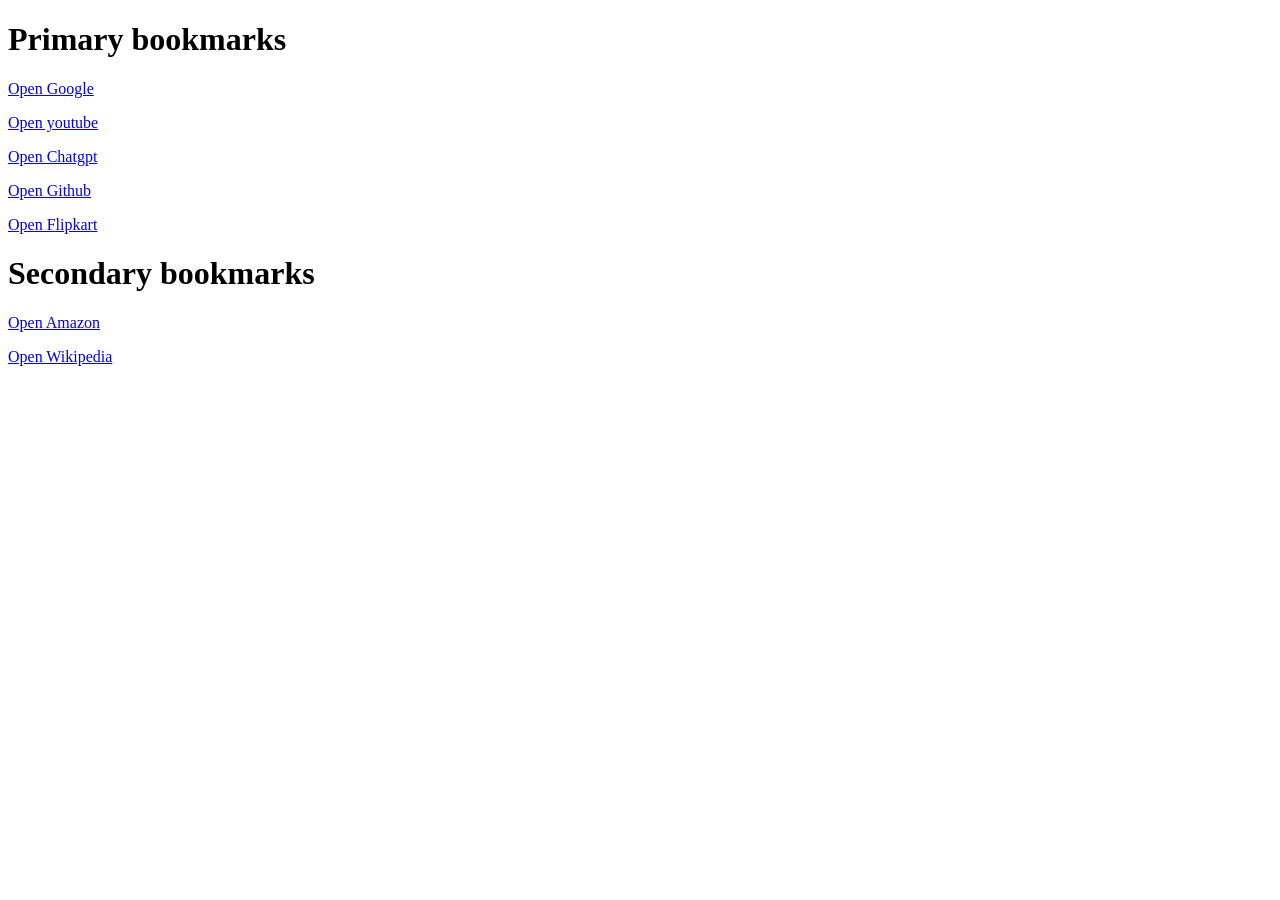
<file: Bookmark_website/index.html>
<!DOCTYPE html>
<html lang="en">
<head>
    <meta charset="UTF-8">
    <meta name="viewport" content="width=device-width, initial-scale=1.0">
    <title>My Boomarks</title>
</head>
<body>
    <h1>Primary bookmarks</h1>
    <p><a target="_blank" href="https://www.google.com">Open Google</a></p>
    <p><a target="_blank" href="https://www.youtube.com">Open youtube</a></p>
    <p><a target="_blank" href="https://www.chatgpt.com">Open Chatgpt</a></p>
    <p><a target="_blank" href="https://www.github.com">Open Github</a></p>
    <p><a target="_blank" href="https://www.flipkart.com">Open Flipkart</a></p>
    <h1>Secondary bookmarks</h1>
     <p></p><a target="_blank" href="https://www.amazon.com">Open Amazon</a></p>
     <p></p><a target="_blank" href="https://www.wikipedia.com">Open Wikipedia</a></p>
</body>
</html>
</file>
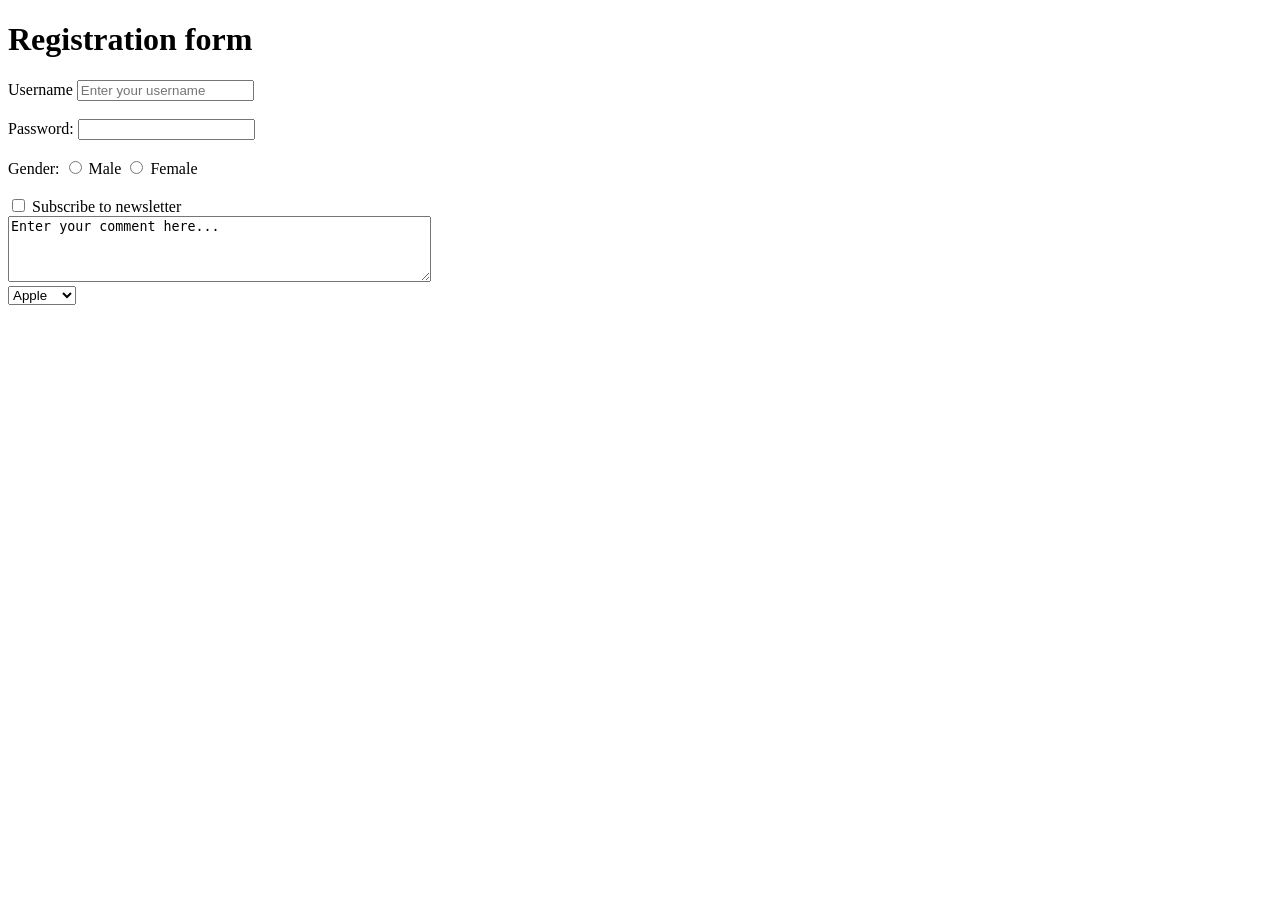
<file: forms_and_input_tags/index.html>
<!doctype html>
<html lang="en">

<head>
    <meta charset="UTF-8" />
    <meta name="viewport" content="width=device-width, initial-scale=1.0" />
    <title>Forms</title>
</head>

<body>
    <div>
        <h1>Registration form</h1>
        <label for="username">Username</label>
        <input type="text" name="enter your username" id="username" placeholder="Enter your username" />
        <br> <br>
        <label for="password">Password:</label>
        <input type="password" id="password" name="password" required />
        <br /><br />
    </div>
    <div>
        <label>Gender:</label>
        <input type="radio" id="male" name="gender" value="male">
        <label for="male">Male</label>
        <input type="radio" id="female" name="gender" value="female">
        <label for="female">Female</label>
        <br><br>
    </div>
    <div>
        <input type="checkbox" id="subscribe" name="subscribe" value="yes">
        <label for="subscribe">Subscribe to newsletter</label>
    </div>
    <div>
        <textarea name="comment" rows="4" cols="50">Enter your comment here...</textarea>
    </div>
    <div>
        <select name="fruits">
            <option value="apple">Apple</option>
            <option value="banana">Banana</option>
            <option value="cherry">Cherry</option>
        </select>
    </div>
</body>

</html>
</file>
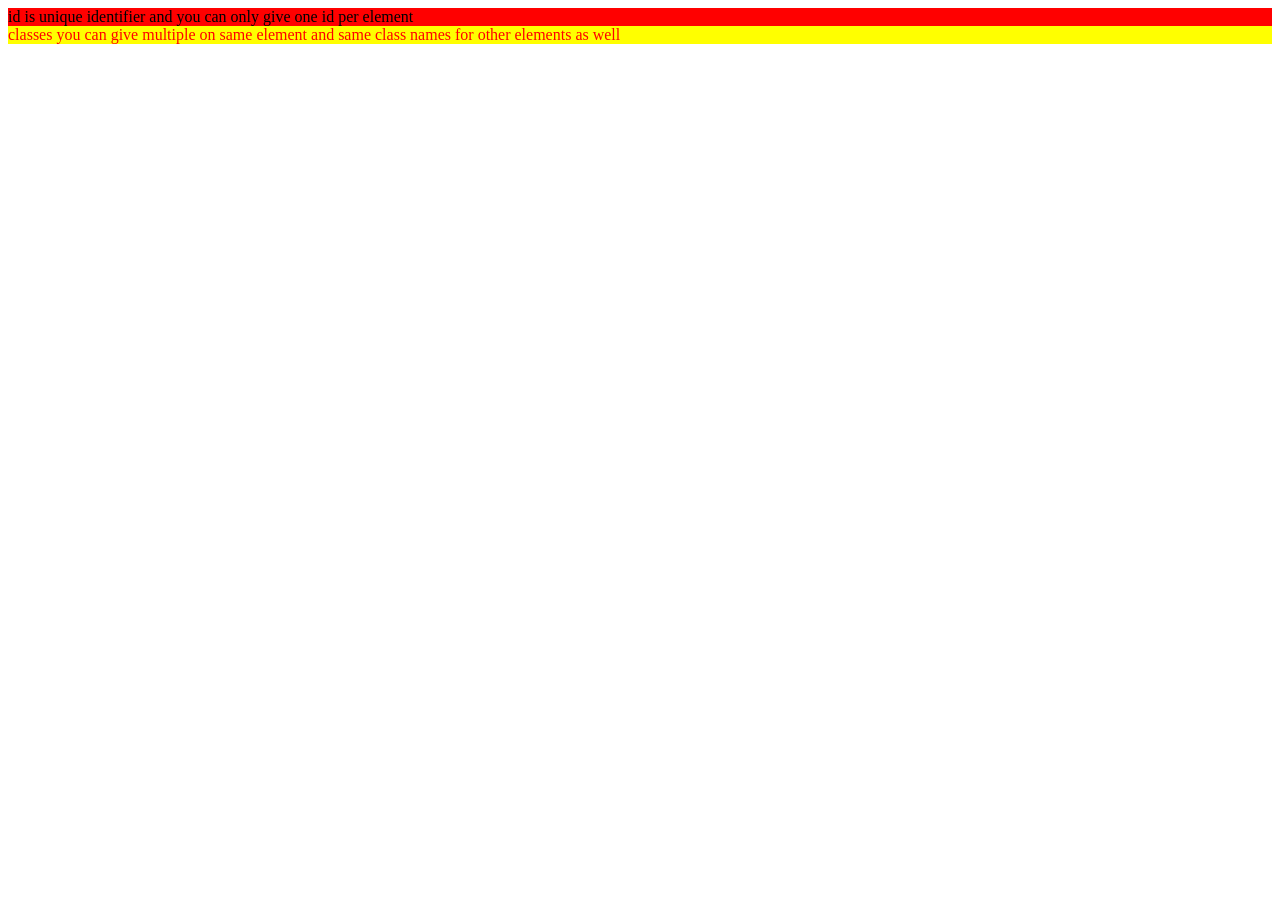
<file: id_and_classes/index.html>
<!DOCTYPE html>
<html lang="en">
<head>
    <meta charset="UTF-8">
    <meta name="viewport" content="width=device-width, initial-scale=1.0">
    <title>Id and Classes</title>
    <link rel="stylesheet" href="style.css">
</head>
<body>
    <div id="firstdiv">id is unique identifier and you can only give one id per element</div>
    <div id="seconddiv" class="red yellow">classes you can give multiple on same element and same class names for other elements as well</div>
    <span class="red"></span>
</body>
</html>
</file>
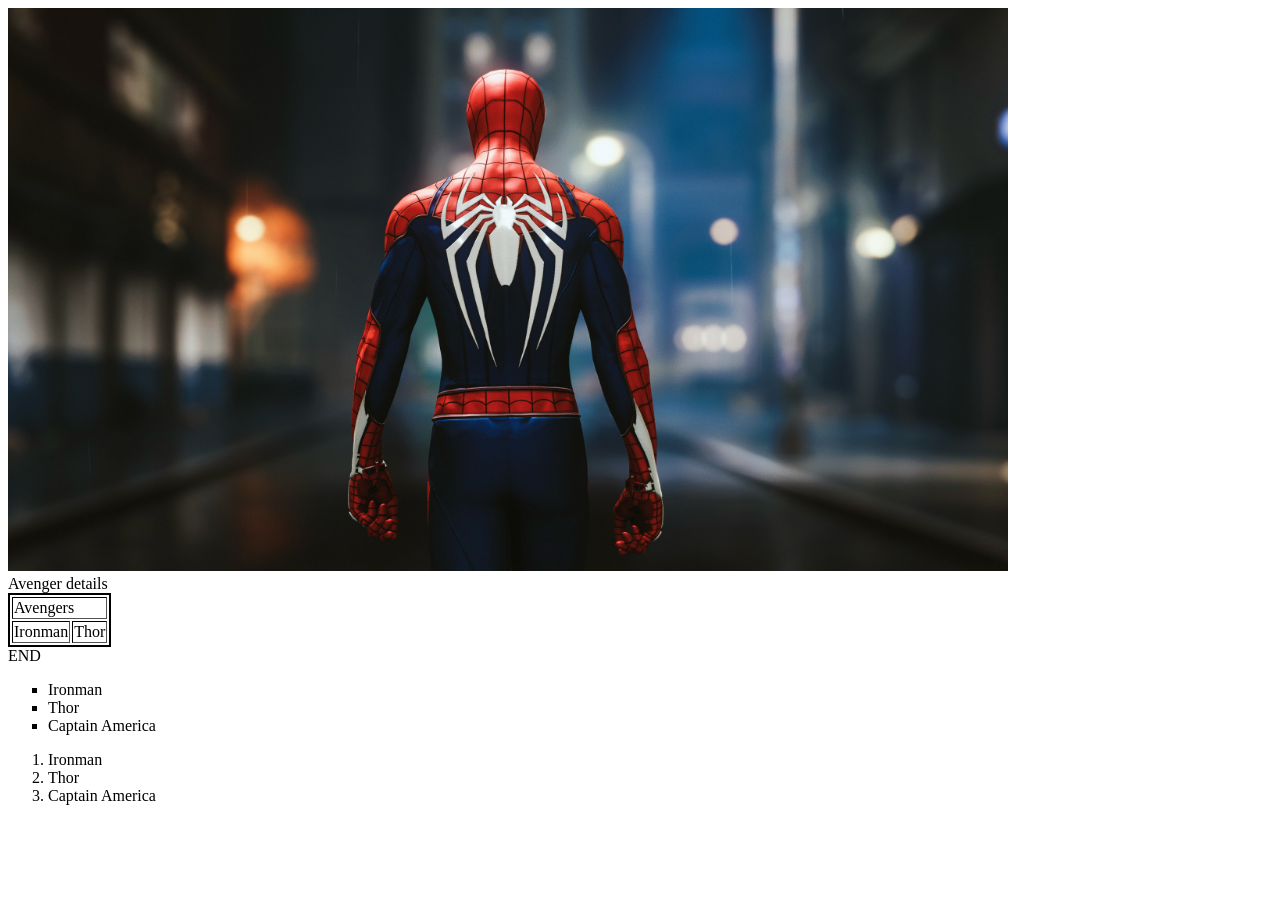
<file: image_list_tables/index.html>
<!DOCTYPE html>
<html lang="en">
<head>
    <meta charset="UTF-8">
    <meta name="viewport" content="width=device-width, initial-scale=1.0">
    <title>Images Lists tables</title>
    <link rel="stylesheet" href="style.css">
</head>
<body>
    <img width="1000" src="spiderman.jpeg" alt="">
    <br>
    <thead>Avenger details</thead>
    <table border="1">
        <tr>
            <td colspan="2">Avengers</td>
        </tr>
        <tr>
            <td rowspan="2"> Ironman</td>
            <td rowspan="2">Thor</td>
        </tr>
    </table>
    <tfoot>END</tfoot>

    <ul type="square">
        <li>Ironman</li>
        <li>Thor</li>
        <li>Captain America</li>
    </ul>

    <ol>
        <li>Ironman</li>
        <li>Thor</li>
        <li>Captain America</li>
    </ol>


</body>
</html>
</file>
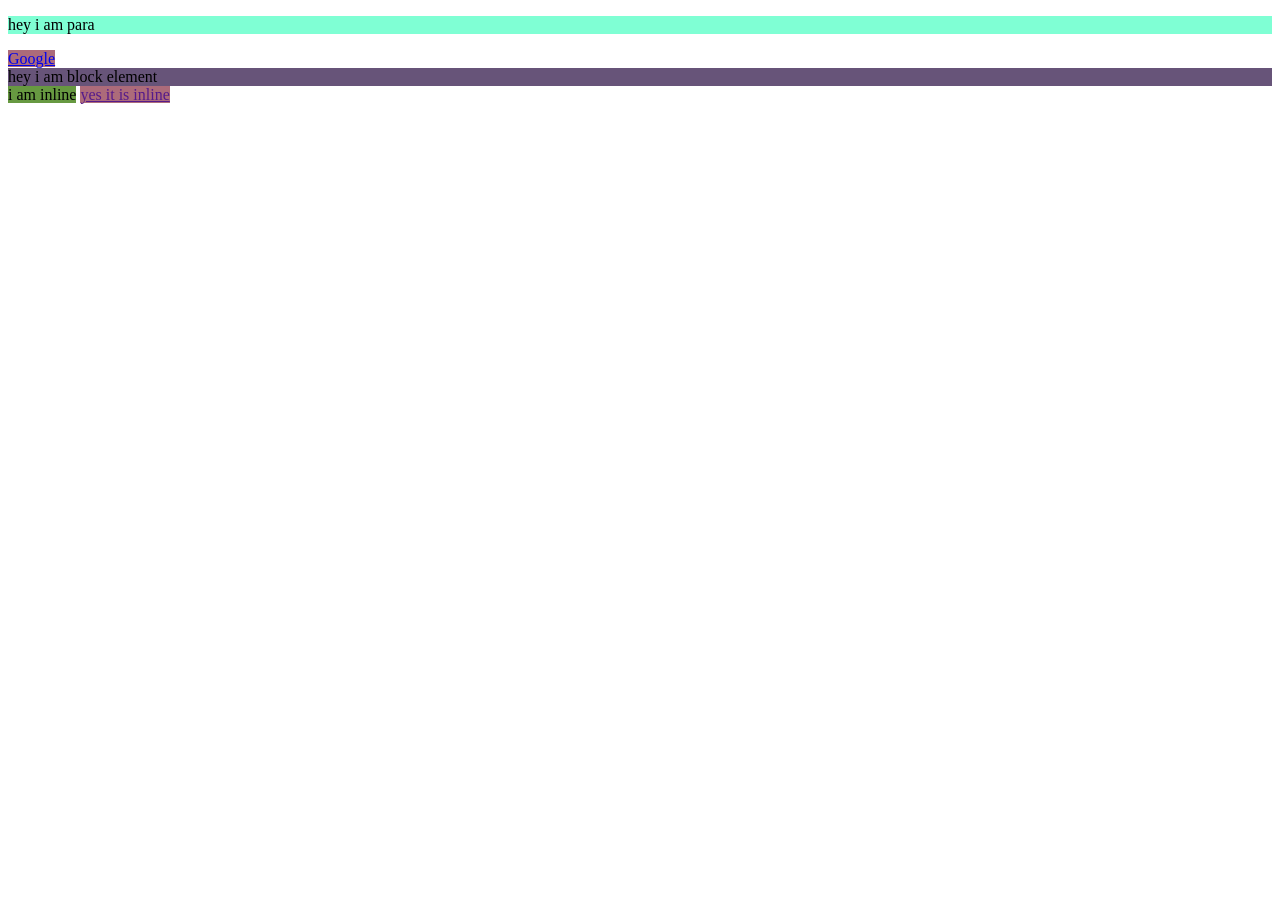
<file: inline_and_block_elements/index.html>
<!DOCTYPE html>
<html lang="en">
<head>
    <meta charset="UTF-8">
    <meta name="viewport" content="width=device-width, initial-scale=1.0">
    <title>Inline and Block Elements</title>
    <link rel="stylesheet" href="style.css">
</head>
<body>
    <p>hey i am para</p>
    <a href="https://google.com">Google</a>
    <div>hey i am block element</div>
    <span>i am inline</span> <a href="">yes it is inline</a>
</body>
</html>
</file>
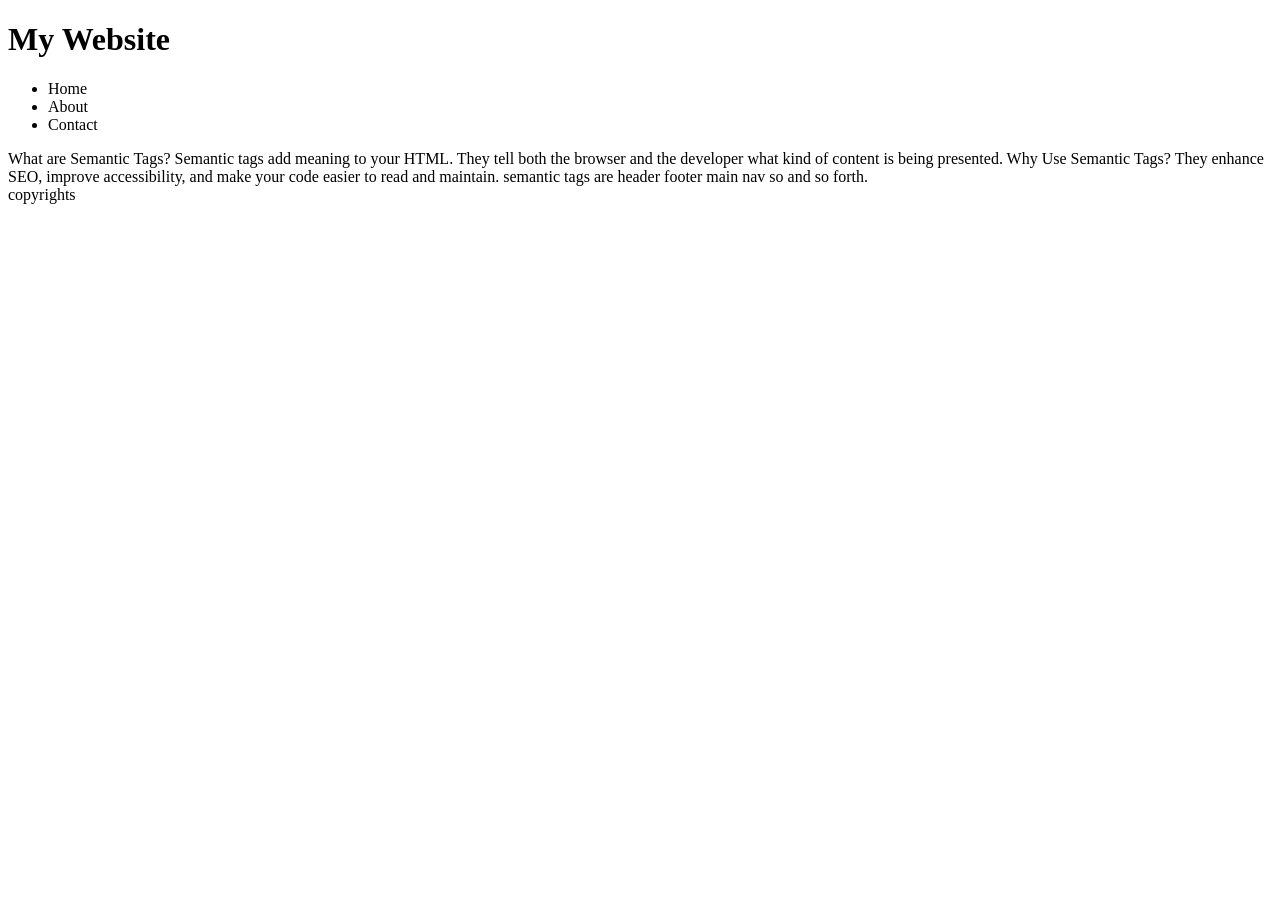
<file: semantic_tags/index.html>
<!doctype html>
<html lang="en">
  <head>
    <meta charset="UTF-8" />
    <meta name="viewport" content="width=device-width, initial-scale=1.0" />
    <title>Semantic Tags</title>
  </head>
  <body>
    <header>
      <h1>My Website</h1>
      <nav>
        <ul>
          <li>Home</li>
          <li>About</li>
          <li>Contact</li>
        </ul>
      </nav>
    </header>
    <main>
      What are Semantic Tags? Semantic tags add meaning to your HTML. They tell
      both the browser and the developer what kind of content is being
      presented. Why Use Semantic Tags? They enhance SEO, improve accessibility,
      and make your code easier to read and maintain. semantic tags are header
      footer main nav so and so forth.
    </main>
    <footer>copyrights</footer>
  </body>
</html>
</file>
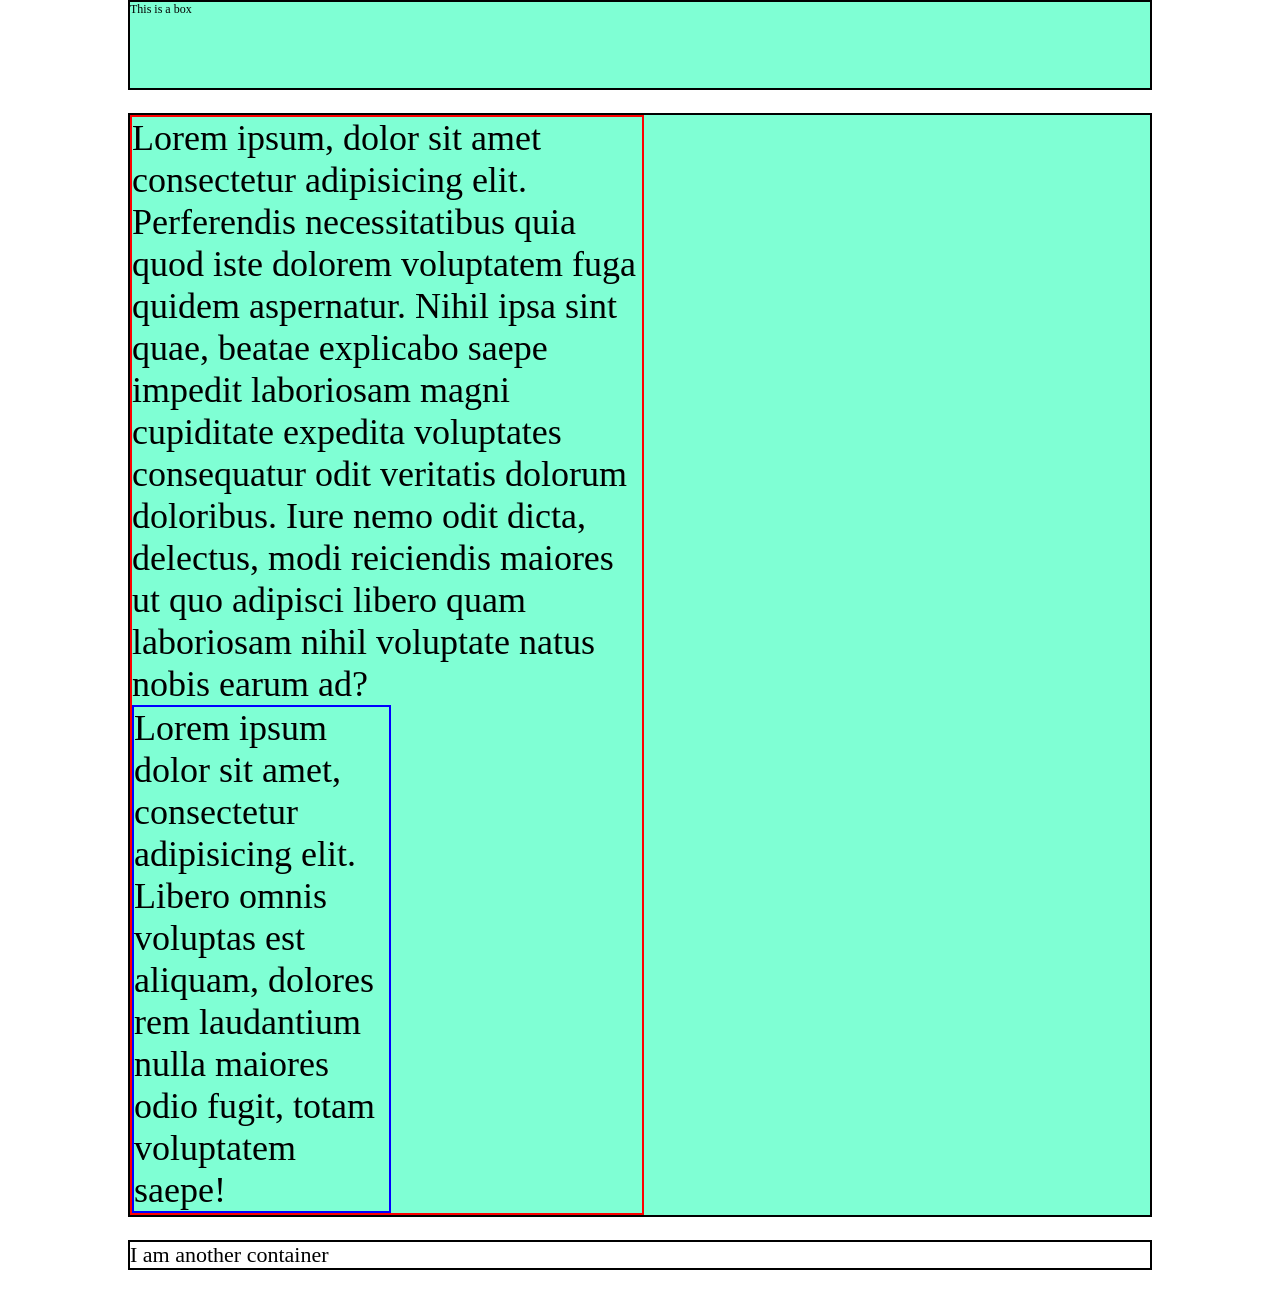
<file: Css/css_sizing_units_px_vh/index.html>
<!DOCTYPE html>
<html lang="en">

<head>
    <meta charset="UTF-8">
    <meta name="viewport" content="width=device-width, initial-scale=1.0">
    <title>Document</title>
    <style>
        * {
            margin: 0;
            padding: 0;
        }

        html {
            font-size: 12px;
        }

        .box {
            box-sizing: border-box;
            border: 2px solid black;
            /* width: 2048px; */
            width: 80vw;
            height: 10vh;
            margin: auto;
            background-color: aquamarine;
        }

        .container {
            box-sizing: border-box;
            border: 2px solid black;
            /* width: 2048px; */
            width: 80vw;
            /* height: 80vh; */
            min-height: 80vh;
            margin: 23px auto;
            font-size: 18px;
            background-color: aquamarine;
        }

        .container>div {
            font-size: 2em;
            border: 2px solid red;
            width: 50%;
        }

        .container>div>div {
            border: 2px solid blue;
            width: 50%;
        }

        .mycont {
            border: 2px solid black;
            box-sizing: border-box;
            margin: 23px auto;
            color: rgb(0, 0, 0);
            font-size: 22px;
            /* width: 100vmin; */
            width: 80vw;
        }
    </style>
</head>

<body>
    <!-- https://developer.mozilla.org/en-US/docs/Web/CSS/CSS_Values_and_Units -->
    <div class="box">
        This is a box
    </div>

    <div class="container">
        <div>
            Lorem ipsum, dolor sit amet consectetur adipisicing elit. Perferendis necessitatibus quia quod iste dolorem
            voluptatem fuga quidem aspernatur. Nihil ipsa sint quae, beatae explicabo saepe impedit laboriosam magni
            cupiditate expedita voluptates consequatur odit veritatis dolorum doloribus. Iure nemo odit dicta, delectus,
            modi reiciendis maiores ut quo adipisci libero quam laboriosam nihil voluptate natus nobis earum ad?

            <div>
                Lorem ipsum dolor sit amet, consectetur adipisicing elit. Libero omnis voluptas est aliquam, dolores rem
                laudantium nulla maiores odio fugit, totam voluptatem saepe!
            </div>
        </div>

        <!-- Expand this to see that this container will adjust its height lorem999 -->
    </div>

    <div class="mycont">
        I am another container
    </div>
</body>

</html>
</file>
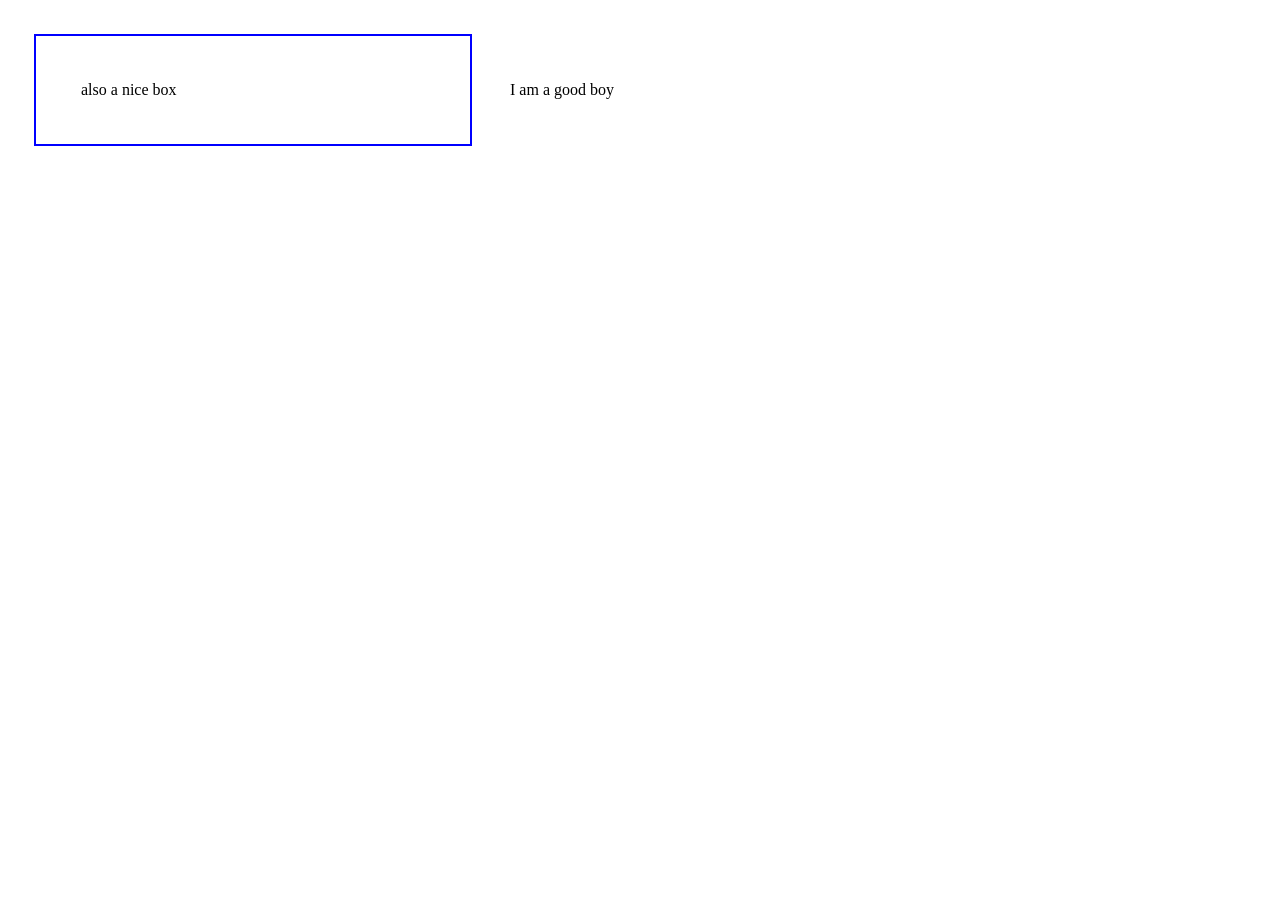
<file: Css/display_property/index.html>
<!DOCTYPE html>
<html lang="en">

<head>
    <meta charset="UTF-8">
    <meta name="viewport" content="width=device-width, initial-scale=1.0">
    <title>CSS Display Property</title>
    <style>
        *{
            margin: 0;
            padding: 0;
        }
        .box {
            border: 2px solid blue;
            display: inline-block;
            width: 344px;
            padding:45px;
            margin: 34px; 
        }

        .box1{
            display: none;
            /* visibility: hidden; */
        }
    </style>
</head>

<body>
    <!-- https://developer.mozilla.org/en-US/docs/Web/CSS/display -->
    <div class="box box1">
        I am a box
    </div>
    <div class="box">also a nice box</div>

    <span>I am a good</span>
    <span>boy</span>
</body>

</html>
</file>
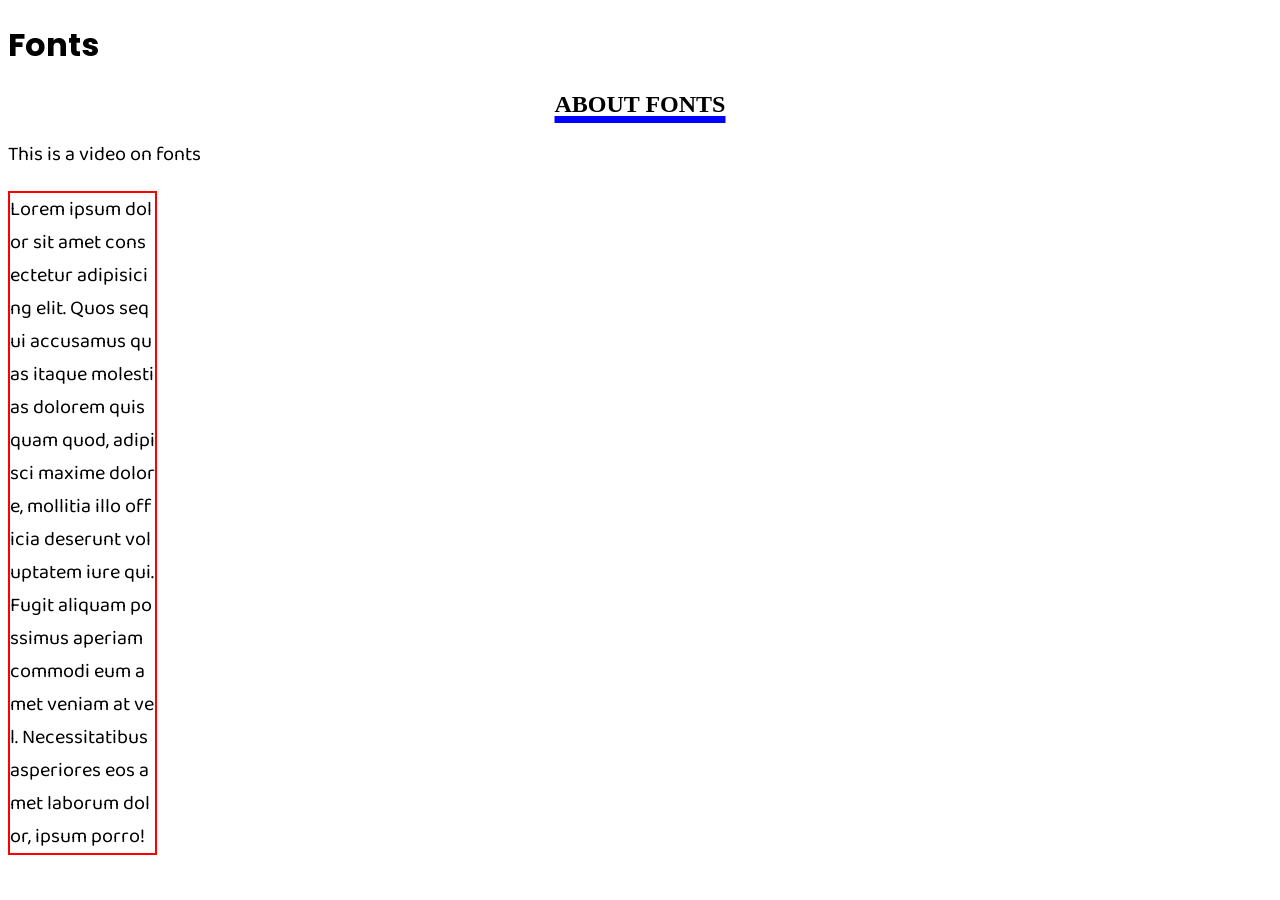
<file: Css/fonts_text_colors/index.html>
<!doctype html>
<html lang="en">

<head>
    <meta charset="UTF-8" />
    <meta name="viewport" content="width=device-width, initial-scale=1.0" />
    <title>Fonts</title>
    <style>
        @import url("https://fonts.googleapis.com/css2?family=Baloo+Bhai+2&family=Poppins:wght@300&display=swap");

        h1 {
            font-family:
                "Poppins", "Lucida Sans", "Lucida Sans Regular", "Lucida Grande",
                "Lucida Sans Unicode", Geneva, Verdana, sans-serif;
        }

        p {
            /* font-family: 'Segoe UI', Tahoma, Geneva, Verdana, sans-serif; */
            font-family: "Baloo Bhai 2", sans-serif;
            font-size: 20px;
            /* font-style:italic;
            font-weight: 500;  */
        }

        h2 {
            text-align: center;
            text-transform: uppercase;
            text-decoration: underline;
            text-decoration-color: blue;
            /* text-decoration-style: dotted; */
            text-decoration-thickness: 7px;
            /* text-indent: 45px; */
        }

        .lorem {
            border: 2px solid red;
            width: 145px;
            word-break: break-all;
            /* text-overflow: ellipsis;
            overflow: hidden; */
        }
    </style>
</head>

<body>
    <div>
        <!-- https://codepen.io/web-dot-dev/pen/yLojraG -->
        <h1>Fonts</h1>
        <h2>about Fonts</h2>
        <p>This is a video on fonts</p>
        <p class="lorem">
            Lorem ipsum dolor sit amet consectetur adipisicing elit. Quos sequi
            accusamus quas itaque molestias dolorem quisquam quod, adipisci maxime
            dolore, mollitia illo officia deserunt voluptatem iure qui. Fugit
            aliquam possimus aperiam commodi eum amet veniam at vel. Necessitatibus
            asperiores eos amet laborum dolor, ipsum porro!
        </p>
    </div>
</body>

</html>
</file>
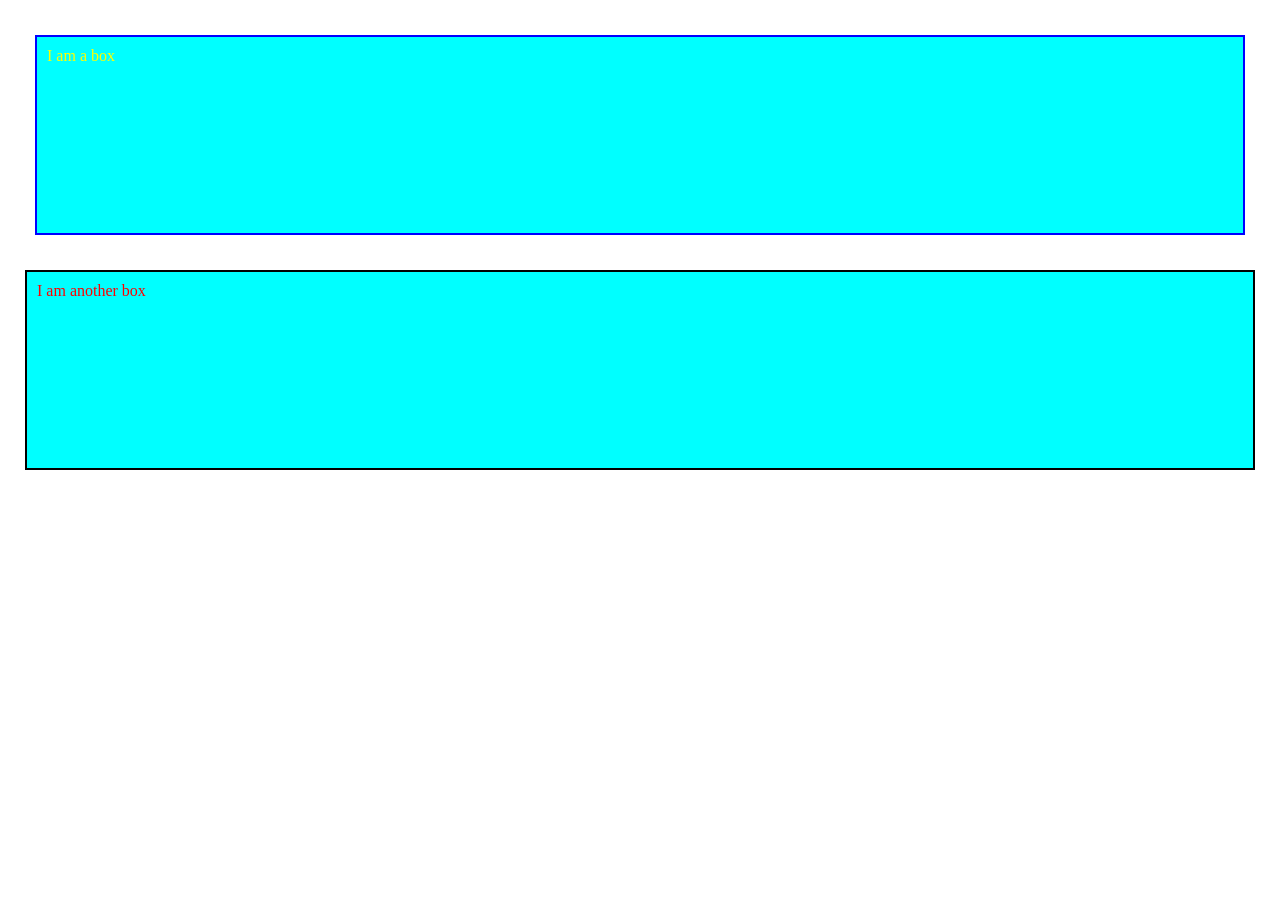
<file: Css/margin_padding_borders/index.html>
<!doctype html>
<html lang="en">
  <head>
    <meta charset="UTF-8" />
    <meta name="viewport" content="width=device-width, initial-scale=1.0" />
    <title>CSS Boxmodel</title>
    <style>
      * {
        margin: 0;
        padding: 0;
      }

      .box {
        background-color: aqua;
      }

      .box1 {
        color: yellow;
        padding: 10px;
        margin: 35px;
        border: 2px solid blue;
        height: 200px;
        box-sizing: border-box;
      }

      .box2 {
        color: red;
        padding: 10px;
        margin: 25px;
        border: 2px solid black;
        height: 200px;
        box-sizing: border-box;
      }
    </style>
  </head>

  <body>
    <div class="box box1">I am a box</div>
    <div class="box box2">I am another box</div>
  </body>
</html>
</file>
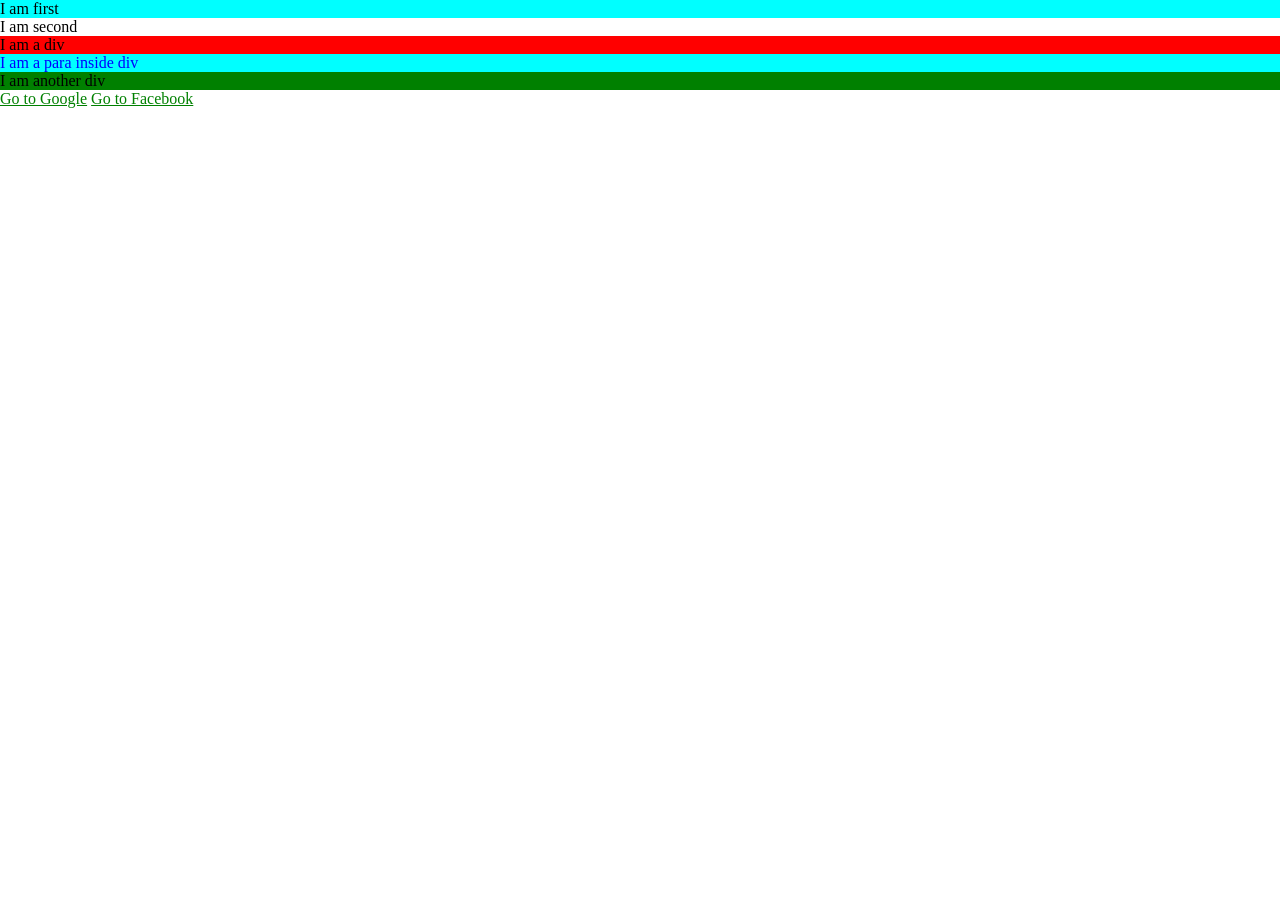
<file: Css/selectors/index.html>
<!doctype html>
<html lang="en">
  <head>
    <meta charset="UTF-8" />
    <meta name="viewport" content="width=device-width, initial-scale=1.0" />
    <title>CSS Selectors</title>
    <style>
      /* Element Selector  */
      div {
        background-color: red;
      }

      /* Class Selector  */
      .red {
        background-color: red;
      }

      /* Id Selector */
      #green {
        background-color: green;
      }

      /* Child Selectors  */
      div > p {
        color: blue;
        background-color: brown;
      }

      /* Descendant Selector  */
      div p {
        color: blue;
        background-color: brown;
      }

      /* Universal Selector */
      * {
        margin: 0;
        padding: 0;
      }

      /* Pseudo Selector  */
      a:visited {
        color: yellow;
      }

      a:link {
        color: green;
      }

      a:active {
        background-color: red;
      }

      a:hover {
        background-color: yellow;
      }

      p:first-child {
        background-color: aqua;
      }
    </style>
  </head>
  <body>
    <main class="one">
      <p>I am first</p>
      <p>I am second</p>
    </main>
    <div class="red">
      I am a div
      <article>
        <p>I am a para inside div</p>
      </article>
    </div>

    <div id="green">I am another div</div>
    <a href="https://www.google.com">Go to Google</a>
    <a href="https://www.facebook2.com">Go to Facebook</a>
  </body>
</html>
</file>
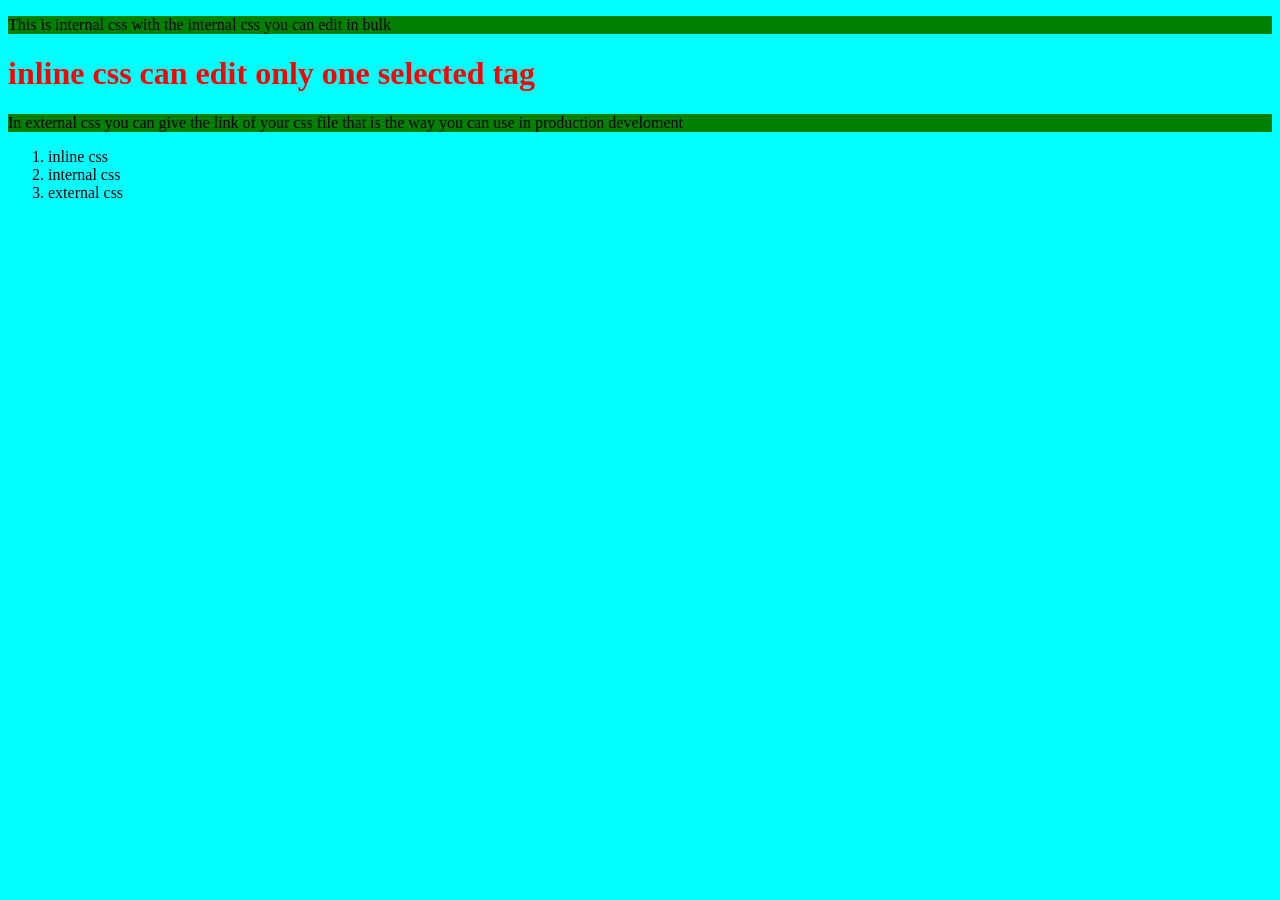
<file: Css/ways_to_add_css/index.html>
<!DOCTYPE html>
<html lang="en">
<head>
    <meta charset="UTF-8">
    <meta name="viewport" content="width=device-width, initial-scale=1.0">
    <title>Ways to add css in html</title>
    <link rel="stylesheet" href="style.css">
    <style>
        p{
            background-color: green;
        }
    </style>
</head>
<body>
    <p>This is internal css with the internal css you can edit in bulk</p>
    <h1 style="color: red;">inline css can edit only one selected tag</h1>
    <p>In external css you can give the link of your css file that is the way you can use in production develoment</p>
    <ol>
        <li>inline css</li>
        <li>internal css</li>
        <li>external css</li>
    </ol>
    
</body>
</html>
</file>
<file: id_and_classes/style.css>
#firstdiv{
    background-color: red;
    /*you can access id using #*/   
}


.red{
    color: red;
    /* you can access classes using .classname*/

}
.yellow{
    background-color: yellow;
}
</file>
<file: image_list_tables/style.css>
table{
    border: 2px solid black;
}
</file>
<file: inline_and_block_elements/style.css>
p{
    background-color: aquamarine;
}

a{
    background-color: rgb(172, 107, 122);
}
div{
    background-color: rgb(103, 84, 121);
}
span{
    background-color: rgb(103, 153, 65);
}
</file>
<file: Css/ways_to_add_css/style.css>
body{
    background-color: aqua;
}
</file>
